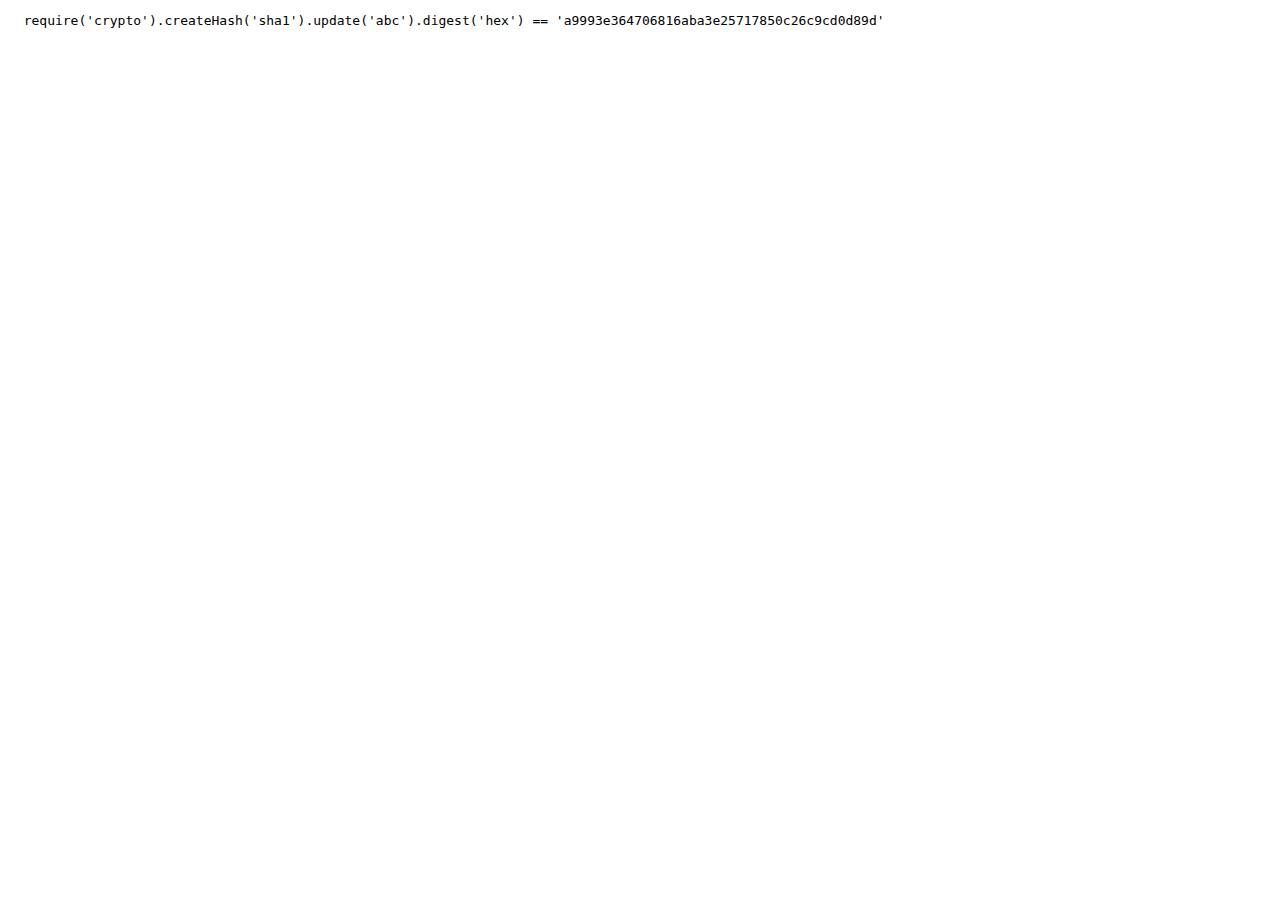
<file: static/js/node_modules/browserify/node_modules/crypto-browserify/example/index.html>
<!doctype html>
<html>
<script src=bundle.js></script>
<body>
  <pre>
  require('crypto').createHash('sha1').update('abc').digest('hex') == '<span id=ans></span>'
  </pre>
</body>
<script>
  document.getElementById('ans').innerHTML = require('crypto').createHash('sha1').update('abc').digest('hex')
</script>
</html>
</file>
